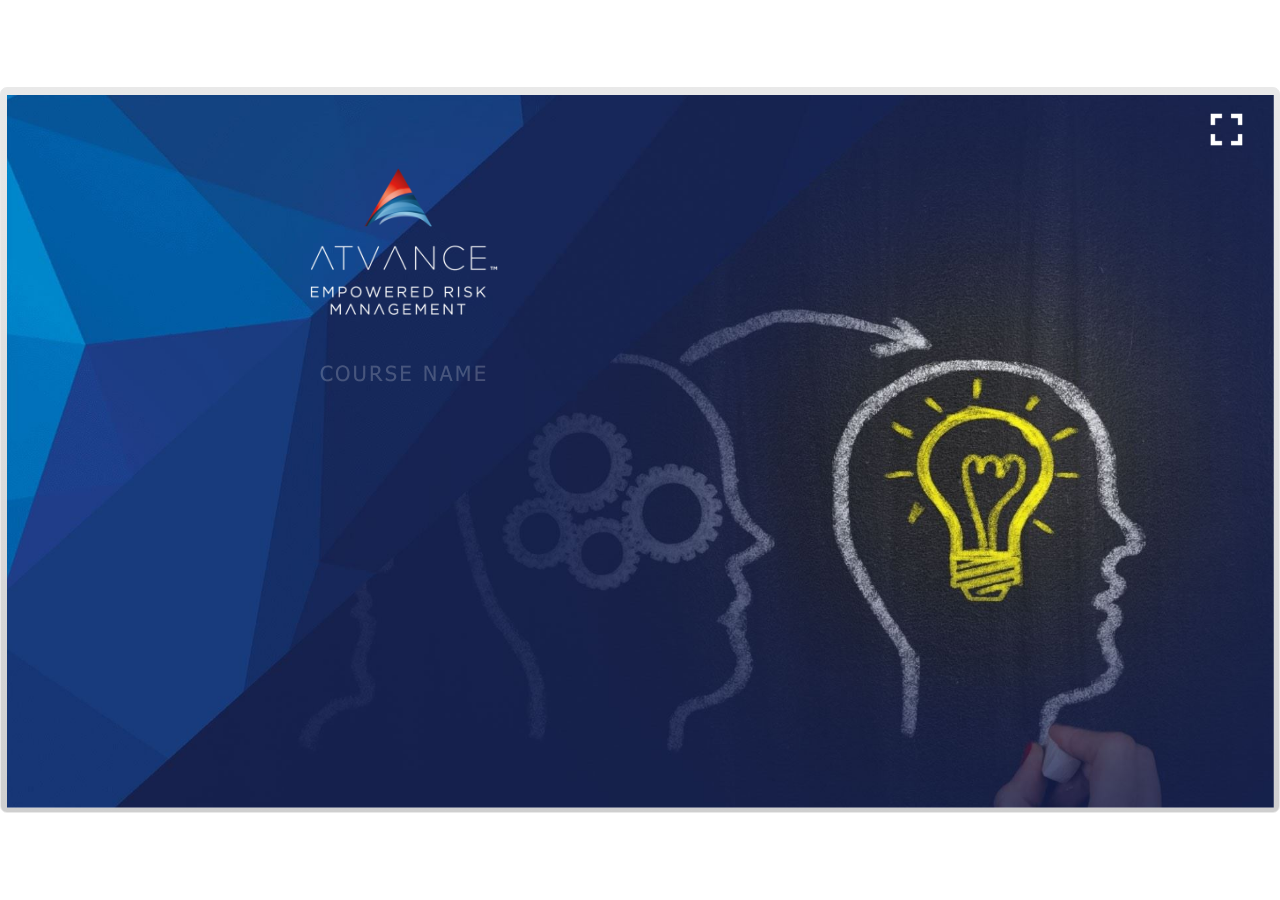
<file: index.html>
<!DOCTYPE html>
<html lang="en-US">
<head>
  <meta charset="utf-8">
  <!-- Created using Storyline 3 - http://www.articulate.com  -->
  <!-- version: 3.10.22406.0 -->
  <title>Module2_31102021</title>
  <meta http-equiv="x-ua-compatible" content="IE=edge" />
  <meta name="viewport" content="width=device-width, initial-scale=1.0, user-scalable=no, shrink-to-fit=no, minimal-ui" />
  <meta name="apple-mobile-web-app-capable" content="yes" />
  <style>
    html, body { height: 100%; padding: 0; margin: 0 }
    #app { height: 100%; width: 100%; }
  </style>
  
  <script>window.THREE = { };</script>
</head>
<body style="background: #FFFFFF" class="cs-HTML theme-classic">
  <!-- 360 -->
  <script>!function(e){function n(e,i){return e.test(i)}function i(e){var i=e||navigator.userAgent,o=i.split("[FBAN");if(void 0!==o[1]&&(i=o[0]),this.apple={phone:n(t,i),ipod:n(d,i),tablet:!n(t,i)&&n(s,i),device:n(t,i)||n(d,i)||n(s,i)},this.amazon={phone:n(h,i),tablet:!n(h,i)&&n(a,i),device:n(h,i)||n(a,i)},this.android={phone:n(h,i)||n(b,i),tablet:!n(h,i)&&!n(b,i)&&(n(a,i)||n(r,i)),device:n(h,i)||n(a,i)||n(b,i)||n(r,i)},this.windows={phone:n(l,i),tablet:n(p,i),device:n(l,i)||n(p,i)},this.other={blackberry:n(f,i),blackberry10:n(u,i),opera:n(c,i),firefox:n(A,i),chrome:n(w,i),device:n(f,i)||n(u,i)||n(c,i)||n(A,i)||n(w,i)},this.seven_inch=n(v,i),this.any=this.apple.device||this.android.device||this.windows.device||this.other.device||this.seven_inch,this.phone=this.apple.phone||this.android.phone||this.windows.phone,this.tablet=this.apple.tablet||this.android.tablet||this.windows.tablet,"undefined"==typeof window)return this}function o(){var e=new i;return e.Class=i,e}var t=/iPhone/i,d=/iPod/i,s=/iPad/i,b=/(?=.*\bAndroid\b)(?=.*\bMobile\b)/i,r=/Android/i,h=/(?=.*\bAndroid\b)(?=.*\bSD4930UR\b)/i,a=/(?=.*\bAndroid\b)(?=.*\b(?:KFOT|KFTT|KFJWI|KFJWA|KFSOWI|KFTHWI|KFTHWA|KFAPWI|KFAPWA|KFARWI|KFASWI|KFSAWI|KFSAWA)\b)/i,l=/IEMobile/i,p=/(?=.*\bWindows\b)(?=.*\bARM\b)/i,f=/BlackBerry/i,u=/BB10/i,c=/Opera Mini/i,w=/(CriOS|Chrome)(?=.*\bMobile\b)/i,A=/(?=.*\bFirefox\b)(?=.*\bMobile\b)/i,v=new RegExp("(?:Nexus 7|BNTV250|Kindle Fire|Silk|GT-P1000)","i");"undefined"!=typeof module&&module.exports&&"undefined"==typeof window?module.exports=i:"undefined"!=typeof module&&module.exports&&"undefined"!=typeof window?module.exports=o():"function"==typeof define&&define.amd?define("isMobile",[],e.isMobile=o()):e.isMobile=o()}(this);
    window.isMobile.apple.tablet = window.isMobile.apple.tablet ||
      (navigator.platform === 'MacIntel' && navigator.maxTouchPoints > 1);
    window.isMobile.apple.device = window.isMobile.apple.device || window.isMobile.apple.tablet;
    window.isMobile.tablet = window.isMobile.tablet || window.isMobile.apple.tablet;
    window.isMobile.any = window.isMobile.any || window.isMobile.apple.tablet;
  </script>

  <div id="focus-sink" aria-hidden="true" tabIndex=-1"></div>

  <div id="preso"></div>
  <script>
    window.DS = {};
    window.globals = {
      DATA_PATH_BASE: '',
      HAS_FRAME: true,
      HAS_SLIDE: true,

      lmsPresent: true,
      tinCanPresent: false,
      cmi5Present: false,
      aoSupport: false,
      scale: 'show all',
      captureRc: false,
      browserSize: 'optimal',
      bgColor: '#FFFFFF',
      features: '',
      themeName: 'classic',
      preloaderColor: '#FFFFFF',
      suppressAnalytics: false,
      productChannel: 'perpetual',
      publishSource: 'storyline',
      aid: '',
      cid: '02ba8a66-6870-42e9-bda9-0edf736bb468',
      playerVersion: '3.10.22406.0',
      maxIosVideoElements: 5,

      
      parseParams: function(qs) {
        if (window.globals.parsedParams != null) {
          return window.globals.parsedParams;
        }
        qs = (qs || window.location.search.substr(1)).split('+').join(' ');
        var params = {},
            tokens,
            re = /[?&]?([^=]+)=([^&]*)/g;

        while (tokens = re.exec(qs)) {
          params[decodeURIComponent(tokens[1]).trim()] =
            decodeURIComponent(tokens[2]).trim();
        }
        window.globals.parsedParams = params;
        return params;
      }

    };

    (function() {

      var classTypes = [ 'desktop', 'mobile', 'phone', 'tablet' ];

      var addDeviceClasses = function(prefix, testObj) {
        var curr, i;
        for (i = 0; i < classTypes.length; i++) {
          curr = classTypes[i];
          if (testObj[curr]) {
            document.body.classList.add(prefix + curr);
          }
        }
      };

      var params = window.globals.parseParams(),
          isDevicePreview = params.devicepreview === '1',
          isPhoneOverride = params.deviceType === 'phone' || (isDevicePreview && params.phone == '1'),
          isTabletOverride = (params.deviceType === 'tablet' || isDevicePreview) && !isPhoneOverride,
          isMobileOverride = isPhoneOverride || isTabletOverride;

      var deviceView = {
        desktop: !window.isMobile.any && !isMobileOverride,
        mobile: window.isMobile.any || isMobileOverride,
        phone: isPhoneOverride || (window.isMobile.phone && !isTabletOverride),
        tablet: isTabletOverride || window.isMobile.tablet
      };

      window.globals.deviceView = deviceView;
      window.isMobile.desktop = !window.isMobile.any;
      window.isMobile.mobile = window.isMobile.any;

      addDeviceClasses('view-', deviceView);

    })();
  </script>
  
  <script src='story_content/user.js' type=text/javascript></script>
  <div class="slide-loader"></div>

  <script type="text/javascript">
    if (window.globals.deviceView.isMobile) { var doc = document, loader = doc.body.querySelector('.slide-loader'); [ 1, 2, 3 ].forEach(function(n) { var d = doc.createElement('div'); d.style.backgroundColor = window.globals.preloaderColor; d.classList.add('mobile-loader-dot'); d.classList.add('dot' + n); loader.appendChild(d); }); }
  </script>

  <div class="mobile-load-title-overlay" style="display: none">
    <div class="mobile-load-title">Module2_31102021</div>
  </div>

  <div class="mobile-chrome-warning"></div>

  <script>
    
    if (window.autoSpider && window.vInterfaceObject) {
      document.querySelector('.mobile-load-title-overlay').style.display = 'none';
    }
  </script>

  

  <link rel="stylesheet" href="html5/data/css/output.min.css" data-noprefix />
</body>
<script src="html5/lib/scripts/ds-bootstrap.min.js"></script>
</html>
</file>
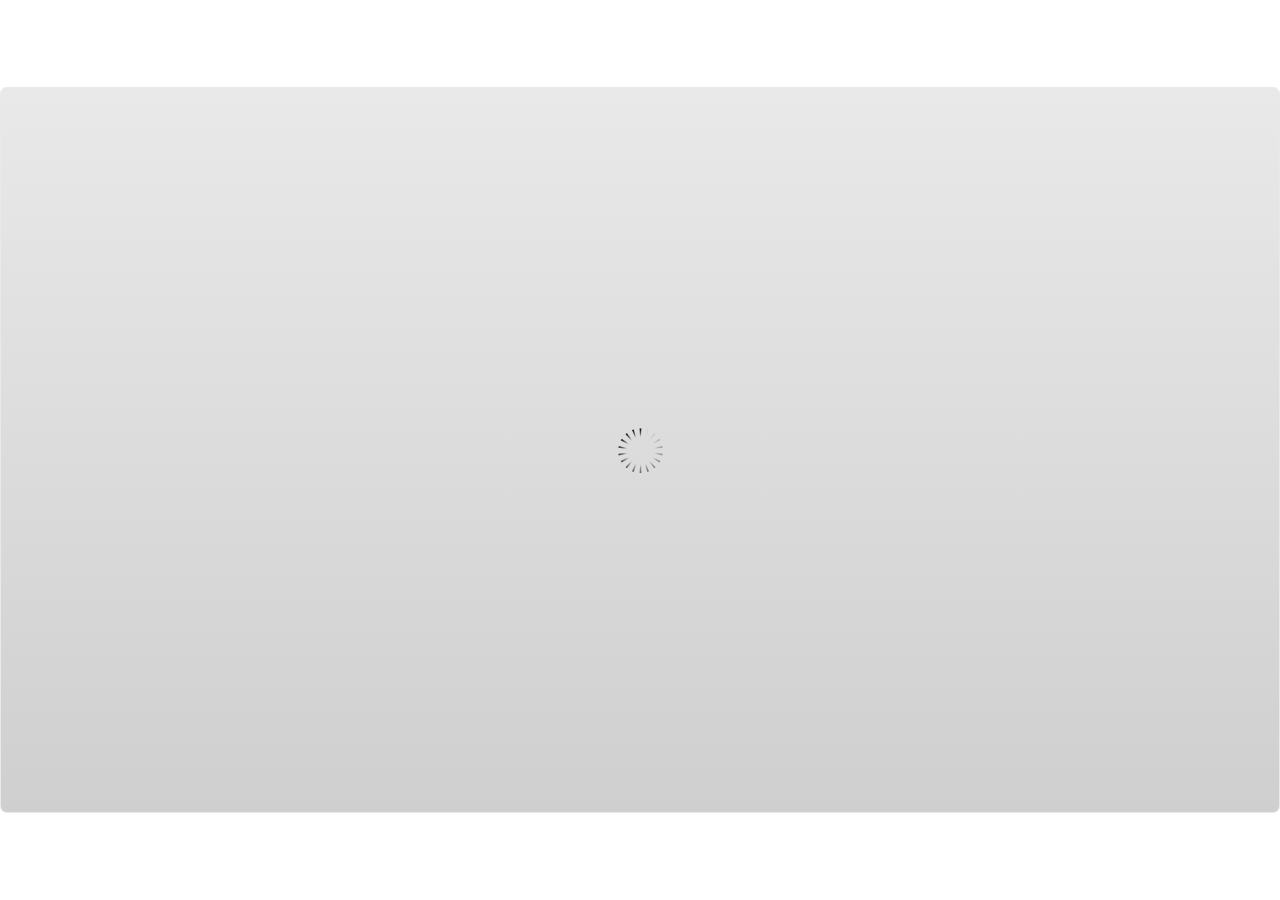
<file: index_lms.html>
<!DOCTYPE html>
<html lang="en-US">
<head>
  <meta charset="utf-8">
  <!-- Created using Storyline 3 - http://www.articulate.com  -->
  <!-- version: 3.10.22406.0 -->
  <title>Module2_31102021</title>
  <meta http-equiv="x-ua-compatible" content="IE=edge" />
  <meta name="viewport" content="width=device-width, initial-scale=1.0, user-scalable=no, shrink-to-fit=no, minimal-ui" />
  <meta name="apple-mobile-web-app-capable" content="yes" />
  <style>
    html, body { height: 100%; padding: 0; margin: 0 }
    #app { height: 100%; width: 100%; }
  </style>
  <script src="lms/APIConstants.js" charset="utf-8"></script>
        <script src="lms/Configuration.js" charset="utf-8"></script>
        <script src="lms/UtilityFunctions.js" charset="utf-8"></script>
        <script src="lms/SCORM2004Functions.js" charset="utf-8"></script>
        <script src="lms/SCORMFunctions.js" charset="utf-8"></script>
        <script src="lms/AICCFunctions.js" charset="utf-8"></script>
        <script src="lms/NONEFunctions.js" charset="utf-8"></script>
        <script src="lms/LMSAPI.js" charset="utf-8"></script>
        <script src="lms/API.js" charset="utf-8"></script>

        <script>
          strContentLocation = "story.html";
          window.scormdriver_content = window;
          function LoadContent(){}
        </script>
  <script>window.THREE = { };</script>
</head>
<body style="background: #FFFFFF" class="cs-HTML theme-classic">
  <!-- 360 -->
  <script>!function(e){function n(e,i){return e.test(i)}function i(e){var i=e||navigator.userAgent,o=i.split("[FBAN");if(void 0!==o[1]&&(i=o[0]),this.apple={phone:n(t,i),ipod:n(d,i),tablet:!n(t,i)&&n(s,i),device:n(t,i)||n(d,i)||n(s,i)},this.amazon={phone:n(h,i),tablet:!n(h,i)&&n(a,i),device:n(h,i)||n(a,i)},this.android={phone:n(h,i)||n(b,i),tablet:!n(h,i)&&!n(b,i)&&(n(a,i)||n(r,i)),device:n(h,i)||n(a,i)||n(b,i)||n(r,i)},this.windows={phone:n(l,i),tablet:n(p,i),device:n(l,i)||n(p,i)},this.other={blackberry:n(f,i),blackberry10:n(u,i),opera:n(c,i),firefox:n(A,i),chrome:n(w,i),device:n(f,i)||n(u,i)||n(c,i)||n(A,i)||n(w,i)},this.seven_inch=n(v,i),this.any=this.apple.device||this.android.device||this.windows.device||this.other.device||this.seven_inch,this.phone=this.apple.phone||this.android.phone||this.windows.phone,this.tablet=this.apple.tablet||this.android.tablet||this.windows.tablet,"undefined"==typeof window)return this}function o(){var e=new i;return e.Class=i,e}var t=/iPhone/i,d=/iPod/i,s=/iPad/i,b=/(?=.*\bAndroid\b)(?=.*\bMobile\b)/i,r=/Android/i,h=/(?=.*\bAndroid\b)(?=.*\bSD4930UR\b)/i,a=/(?=.*\bAndroid\b)(?=.*\b(?:KFOT|KFTT|KFJWI|KFJWA|KFSOWI|KFTHWI|KFTHWA|KFAPWI|KFAPWA|KFARWI|KFASWI|KFSAWI|KFSAWA)\b)/i,l=/IEMobile/i,p=/(?=.*\bWindows\b)(?=.*\bARM\b)/i,f=/BlackBerry/i,u=/BB10/i,c=/Opera Mini/i,w=/(CriOS|Chrome)(?=.*\bMobile\b)/i,A=/(?=.*\bFirefox\b)(?=.*\bMobile\b)/i,v=new RegExp("(?:Nexus 7|BNTV250|Kindle Fire|Silk|GT-P1000)","i");"undefined"!=typeof module&&module.exports&&"undefined"==typeof window?module.exports=i:"undefined"!=typeof module&&module.exports&&"undefined"!=typeof window?module.exports=o():"function"==typeof define&&define.amd?define("isMobile",[],e.isMobile=o()):e.isMobile=o()}(this);
    window.isMobile.apple.tablet = window.isMobile.apple.tablet ||
      (navigator.platform === 'MacIntel' && navigator.maxTouchPoints > 1);
    window.isMobile.apple.device = window.isMobile.apple.device || window.isMobile.apple.tablet;
    window.isMobile.tablet = window.isMobile.tablet || window.isMobile.apple.tablet;
    window.isMobile.any = window.isMobile.any || window.isMobile.apple.tablet;
  </script>

  <div id="focus-sink" aria-hidden="true" tabIndex=-1"></div>

  <div id="preso"></div>
  <script>
    window.DS = {};
    window.globals = {
      DATA_PATH_BASE: '',
      HAS_FRAME: true,
      HAS_SLIDE: true,

      lmsPresent: true,
      tinCanPresent: false,
      cmi5Present: false,
      aoSupport: false,
      scale: 'show all',
      captureRc: false,
      browserSize: 'optimal',
      bgColor: '#FFFFFF',
      features: '',
      themeName: 'classic',
      preloaderColor: '#FFFFFF',
      suppressAnalytics: false,
      productChannel: 'perpetual',
      publishSource: 'storyline',
      aid: '',
      cid: '02ba8a66-6870-42e9-bda9-0edf736bb468',
      playerVersion: '3.10.22406.0',
      maxIosVideoElements: 5,

      
      parseParams: function(qs) {
        if (window.globals.parsedParams != null) {
          return window.globals.parsedParams;
        }
        qs = (qs || window.location.search.substr(1)).split('+').join(' ');
        var params = {},
            tokens,
            re = /[?&]?([^=]+)=([^&]*)/g;

        while (tokens = re.exec(qs)) {
          params[decodeURIComponent(tokens[1]).trim()] =
            decodeURIComponent(tokens[2]).trim();
        }
        window.globals.parsedParams = params;
        return params;
      }

    };

    (function() {

      var classTypes = [ 'desktop', 'mobile', 'phone', 'tablet' ];

      var addDeviceClasses = function(prefix, testObj) {
        var curr, i;
        for (i = 0; i < classTypes.length; i++) {
          curr = classTypes[i];
          if (testObj[curr]) {
            document.body.classList.add(prefix + curr);
          }
        }
      };

      var params = window.globals.parseParams(),
          isDevicePreview = params.devicepreview === '1',
          isPhoneOverride = params.deviceType === 'phone' || (isDevicePreview && params.phone == '1'),
          isTabletOverride = (params.deviceType === 'tablet' || isDevicePreview) && !isPhoneOverride,
          isMobileOverride = isPhoneOverride || isTabletOverride;

      var deviceView = {
        desktop: !window.isMobile.any && !isMobileOverride,
        mobile: window.isMobile.any || isMobileOverride,
        phone: isPhoneOverride || (window.isMobile.phone && !isTabletOverride),
        tablet: isTabletOverride || window.isMobile.tablet
      };

      window.globals.deviceView = deviceView;
      window.isMobile.desktop = !window.isMobile.any;
      window.isMobile.mobile = window.isMobile.any;

      addDeviceClasses('view-', deviceView);

    })();
  </script>
  
  <script src='story_content/user.js' type=text/javascript></script>
  <div class="slide-loader"></div>

  <script type="text/javascript">
    if (window.globals.deviceView.isMobile) { var doc = document, loader = doc.body.querySelector('.slide-loader'); [ 1, 2, 3 ].forEach(function(n) { var d = doc.createElement('div'); d.style.backgroundColor = window.globals.preloaderColor; d.classList.add('mobile-loader-dot'); d.classList.add('dot' + n); loader.appendChild(d); }); }
  </script>

  <div class="mobile-load-title-overlay" style="display: none">
    <div class="mobile-load-title">Module2_31102021</div>
  </div>

  <div class="mobile-chrome-warning"></div>

  <script>
    
    if (window.autoSpider && window.vInterfaceObject) {
      document.querySelector('.mobile-load-title-overlay').style.display = 'none';
    }
  </script>

  <iframe name="AICCComm" src="lms/AICCComm.html" style="display:none;"></iframe>
        <iframe name="rusticisoftware_aicc_results" src="lms/blank.html" style="display:none;"></iframe>
        <iframe name="NothingFrame" src="lms/blank.html" style="display:none;"></iframe>

  <link rel="stylesheet" href="html5/data/css/output.min.css" data-noprefix />
</body>
<script src="html5/lib/scripts/ds-bootstrap.min.js"></script>
</html>
</file>
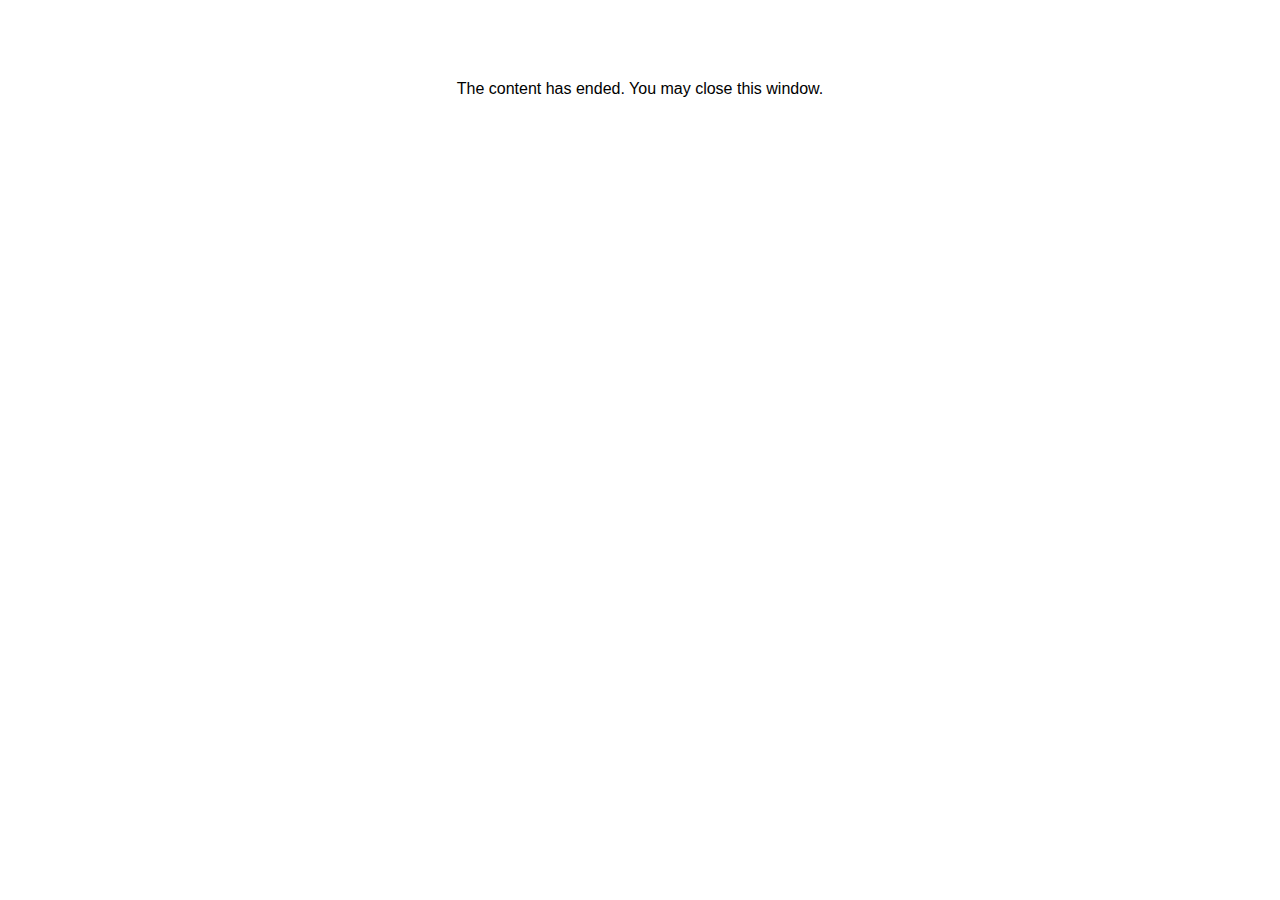
<file: lms/goodbye.html>
<html><body bgcolor="#ffffff">
<center>
<br><br><br><br><font face="Tahoma, articulate, tahoma, arial" size="3" color: "#333333">
The content has ended. You may close this window.
</font>
</center>
</body></html>
</file>
